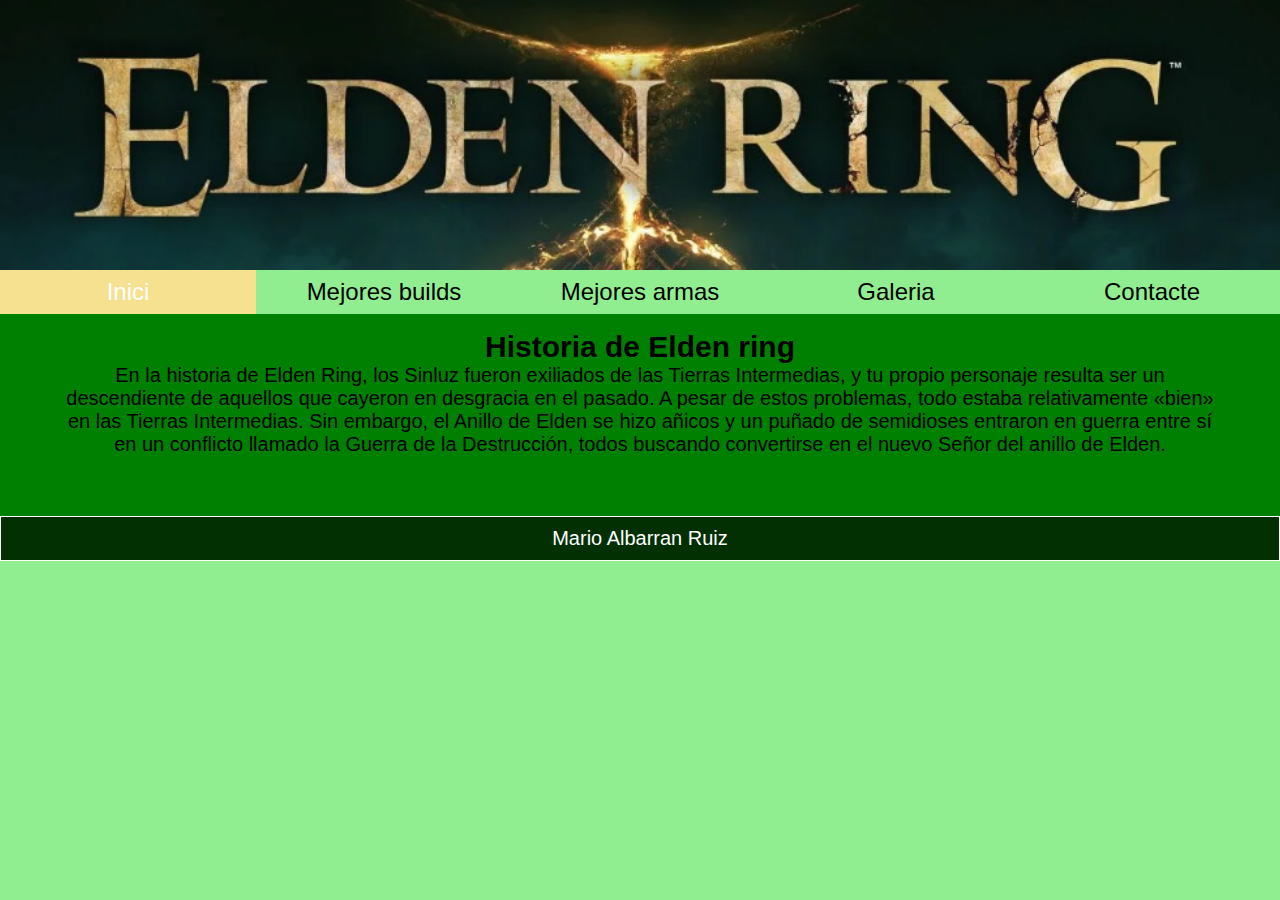
<file: index.html>
<!DOCTYPE html>
	<html lang="en">
	<link href="css/styles.css" type="text/css" rel="stylesheet">
	
	</head>
	<body>
	
	
	
	
	<header>
	
	</header>
	
	<section>
	  <nav>
	    <ul>
	      <li><a class="active" href="index.html">Inici</a></li>
	      <li><a href="mejores_builds.html">Mejores builds</a></li>
	      <li><a href="mejores_armas.html">Mejores armas</a></li>
	      <li><a href="galeria.html">Galeria</a></li>
	       <li><a href="contacte.html">Contacte</a></li>
	    </ul>
	  </nav>
	  
	  <article>
	    <h1> Historia de Elden ring</h1>
	    <p>En la historia de Elden Ring, los Sinluz fueron exiliados de las Tierras Intermedias, y tu propio personaje resulta ser un descendiente de aquellos que cayeron en desgracia en el pasado. A pesar de estos problemas, todo estaba relativamente «bien» en las Tierras Intermedias. Sin embargo, el Anillo de Elden se hizo añicos y un puñado de semidioses entraron en guerra entre sí en un conflicto llamado la Guerra de la Destrucción, todos buscando convertirse en el nuevo Señor del anillo de Elden.</p>
	  </article>
	</section>
	
	<footer>
	  <p>Mario Albarran Ruiz</p>
	</footer>
	
	</body>
	</html>
</file>
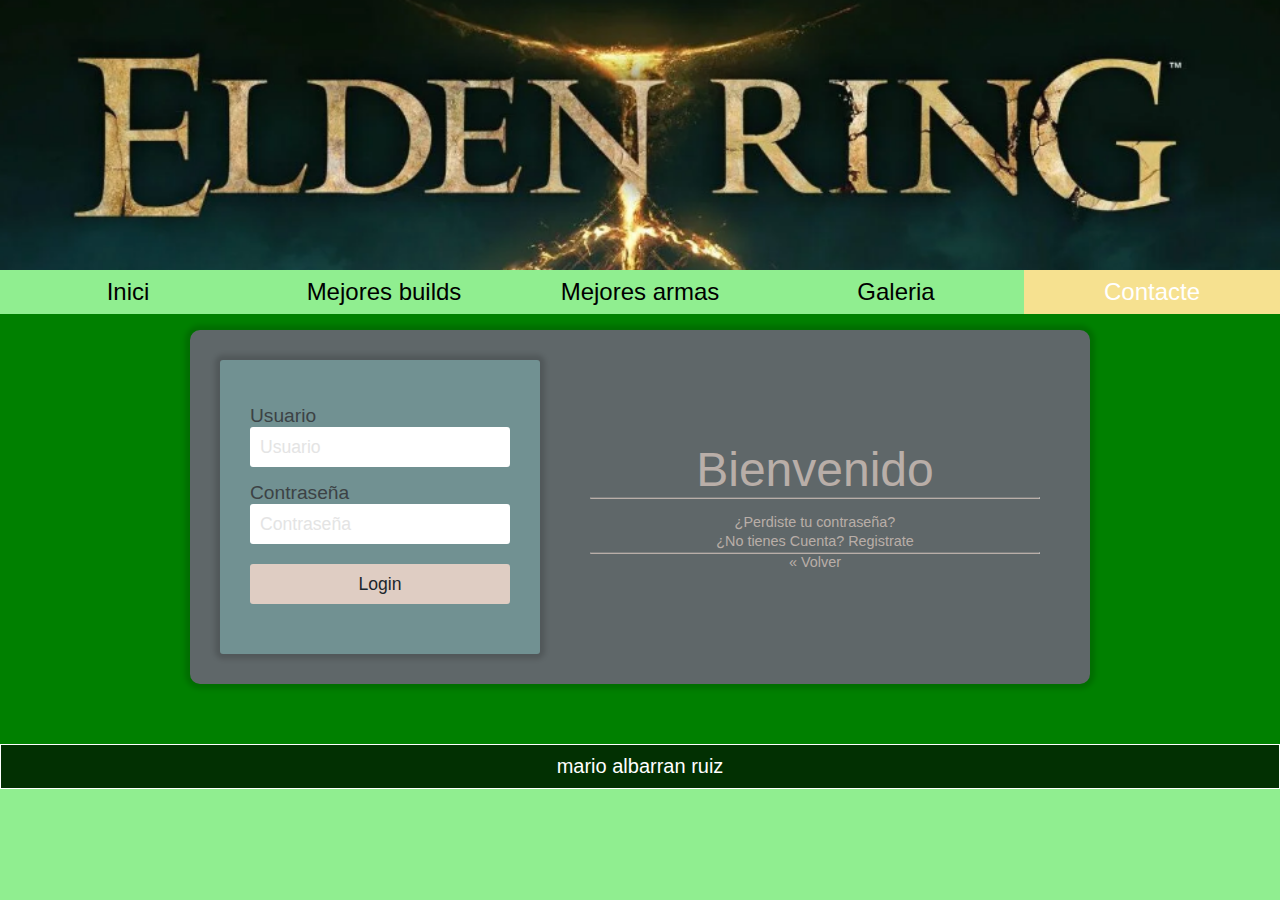
<file: contacte.html>
<!DOCTYPE html>
	<html lang="en">
	<link href="css/styles.css" type="text/css" rel="stylesheet">
	<link href="https://fonts.googleapis.com/css?family=Nunito&display=swap" rel="stylesheet"> 
        
        <!-- Link hacia el archivo de estilos css -->
        <link rel="stylesheet" href="css/login.css">
	<link href="login.html" type="text/css" rel="stylesheet">
	</head>
	<body>
	
	
	
	
	<header>
	
	</header>
	
	<section>
	  <nav>
	    <ul>
	      <li><a  href="index.html">Inici</a></li>
	      <li><a href="mejores_builds.html">Mejores builds</a></li>
	      <li><a href="mejores_armas.html">Mejores armas</a></li>
	      <li><a href="galeria.html">Galeria</a></li>
	       <li><a class="active" href="contacte.html">Contacte</a></li>
	    </ul>
	  </nav>
	  
	  <article>
	
    
        <div id="contenedor">
            
            <div id="contenedorcentrado">
                <div id="login">
                    <form id="loginform">
                        <label for="usuario">Usuario</label>
                        <input id="usuario" type="text" name="usuario" placeholder="Usuario" required>
                        
                        <label for="password">Contraseña</label>
                        <input id="password" type="password" placeholder="Contraseña" name="password" required>
                        
                        <button type="submit" title="Ingresar" name="Ingresar">Login</button>
                    </form>
                    
                </div>
                <div id="derecho">
                    <div class="titulo">
                        Bienvenido
                    </div>
                    <hr>
                    <div class="pie-form">
                        <a href="#">¿Perdiste tu contraseña?</a>
                        <a href="#">¿No tienes Cuenta? Registrate</a>
                        <hr>
                        <a href="#">« Volver</a>
                    </div>
                </div>
            </div>
        </div>
        
	  </article>
	</section>
	
	<footer>
	  <p>mario albarran ruiz</p>
	</footer>
	
	</body>
	</html>
</file>
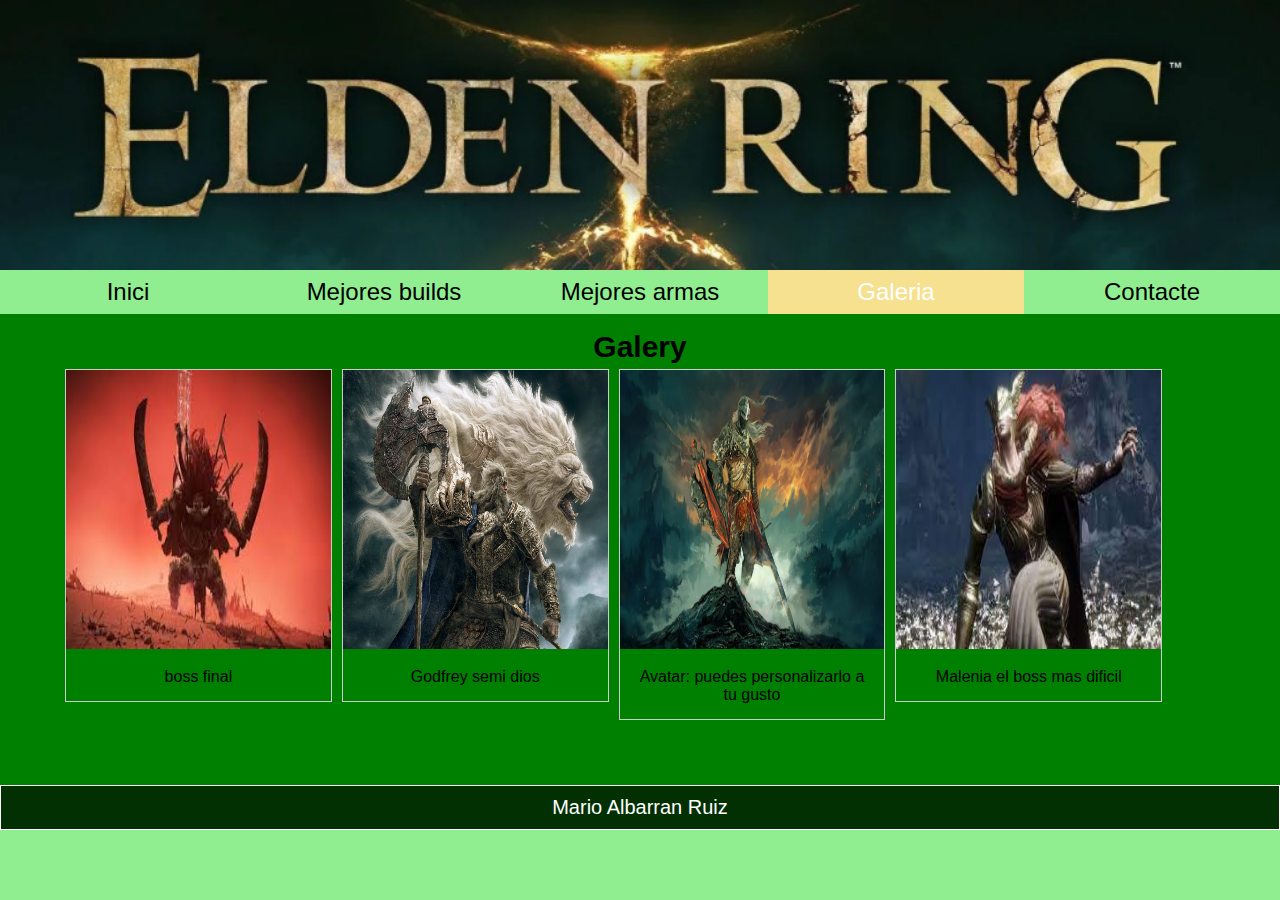
<file: galeria.html>
<!DOCTYPE html>
	<html lang="en">
	<link href="css/styles.css" type="text/css" rel="stylesheet">
	<link href="css/galeria.css" type="text/css" rel="stylesheet">
	</head>
	<body>
	
	
	
	
	<header>
	
	</header>
	
	<section>
	  <nav>
	    <ul>
	      <li><a  href="index.html">Inici</a></li>
	      <li><a href="mejores_builds.html">Mejores builds</a></li>
	      <li><a href="mejores_armas.html">Mejores armas</a></li>
	      <li><a class="active" href="galeria.html">Galeria</a></li>
	       <li><a href="contacte.html">Contacte</a></li>
	    </ul>
	  </nav>
	  
	  <article>
	    <h1> Galery</h1>
	    <div class="gallery">
  <a target="_blank" href="img/radahnn.jpeg">
   <img src="img/radahnn.jpeg" alt="">
  </a>
  <div class="desc">boss final</div>
</div>

<div class="gallery">
  <a target="_blank" href="img/godfrey.webp">
    <img src="img/godfrey.webp" alt="">
  </a>
  <div class="desc">Godfrey semi dios</div>
</div>
<div class="gallery">
  <a target="_blank" href="img/tio.webp"/>
	  <img src="img/tio.webp" alt="">
  </a>
  <div class="desc">Avatar: puedes personalizarlo a tu gusto</div>
</div>

<div class="gallery">
  <a target="_blank" href="img/malenia.jpeg">
  <img src="img/malenia.jpeg" alt="">
  </a>
  <div class="desc">Malenia el boss mas dificil</div>
</div>

</body>
</html>
	  </p>
	  </article>
	</section>
	
	<footer>
	  <p>Mario Albarran Ruiz</p>
	</footer>
	
	</body>
	</html>
</file>
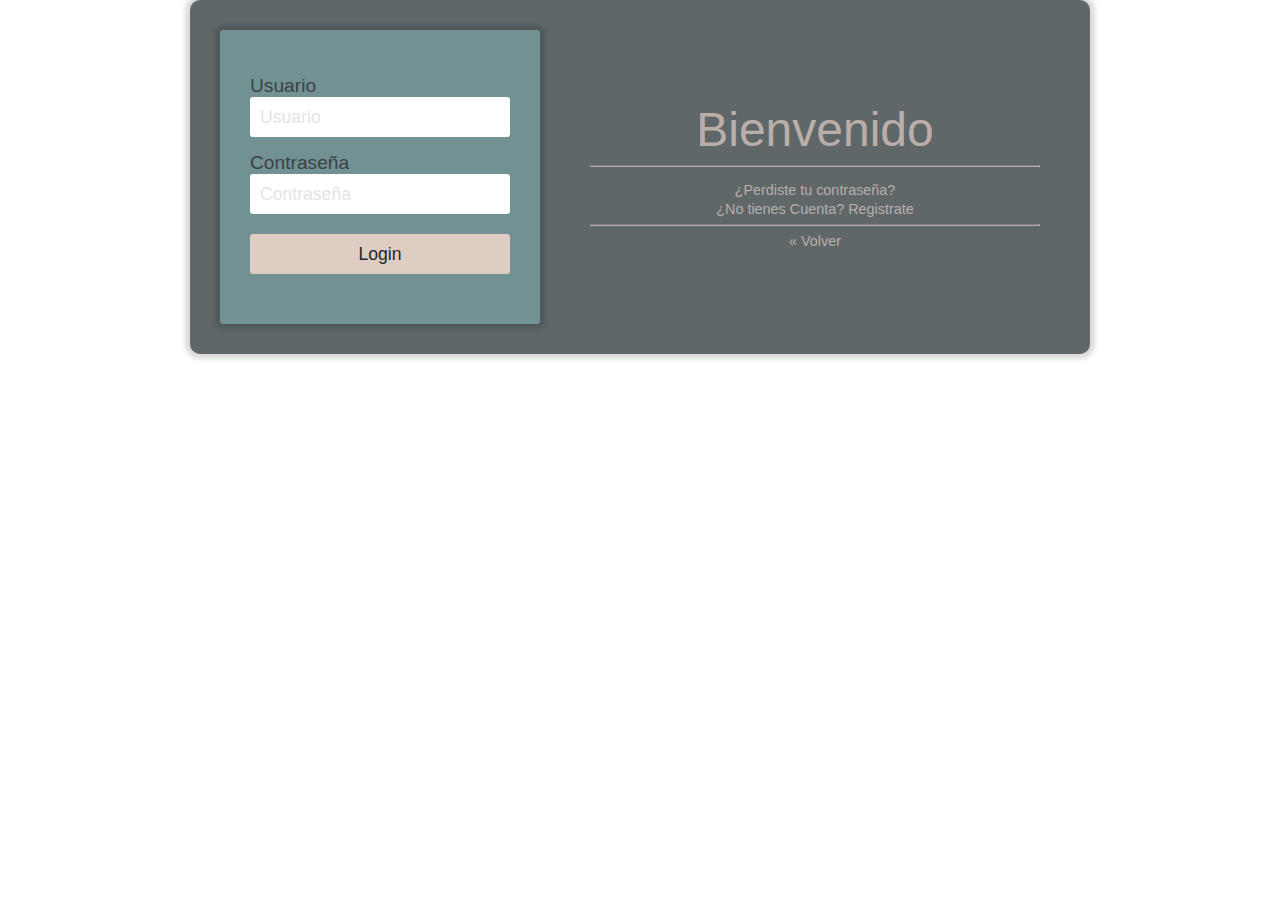
<file: login.html>
<!-- Define que el documento esta bajo el estandar de HTML 5 -->
<!doctype html>

<!-- Representa la raíz de un documento HTML o XHTML. Todos los demás elementos deben ser descendientes de este elemento. -->
<html lang="es">
    
    <head>
        
        <meta charset="utf-8">
        
        <title> Formulario de Acceso </title>    
        
        <meta name="viewport" content="width=device-width, initial-scale=1.0">
        
        <meta name="author" content="Videojuegos & Desarrollo">
        <meta name="description" content="Ejemplo de formulario de acceso basado en HTML5 y CSS">
        <meta name="keywords" content="login,formulariode acceso html">
        
        <link href="https://fonts.googleapis.com/css?family=Nunito&display=swap" rel="stylesheet"> 
        
        <!-- Link hacia el archivo de estilos css -->
        <link rel="stylesheet" href="css/login.css">
        
        <style type="text/css">
            
        </style>
        
        <script type="text/javascript">
        
        </script>
        
    </head>
    
    <body>
    
        <div id="contenedor">
            
            <div id="contenedorcentrado">
                <div id="login">
                    <form id="loginform">
                        <label for="usuario">Usuario</label>
                        <input id="usuario" type="text" name="usuario" placeholder="Usuario" required>
                        
                        <label for="password">Contraseña</label>
                        <input id="password" type="password" placeholder="Contraseña" name="password" required>
                        
                        <button type="submit" title="Ingresar" name="Ingresar">Login</button>
                    </form>
                    
                </div>
                <div id="derecho">
                    <div class="titulo">
                        Bienvenido
                    </div>
                    <hr>
                    <div class="pie-form">
                        <a href="#">¿Perdiste tu contraseña?</a>
                        <a href="#">¿No tienes Cuenta? Registrate</a>
                        <hr>
                        <a href="#">« Volver</a>
                    </div>
                </div>
            </div>
        </div>
        
    </body>
</html>
</file>
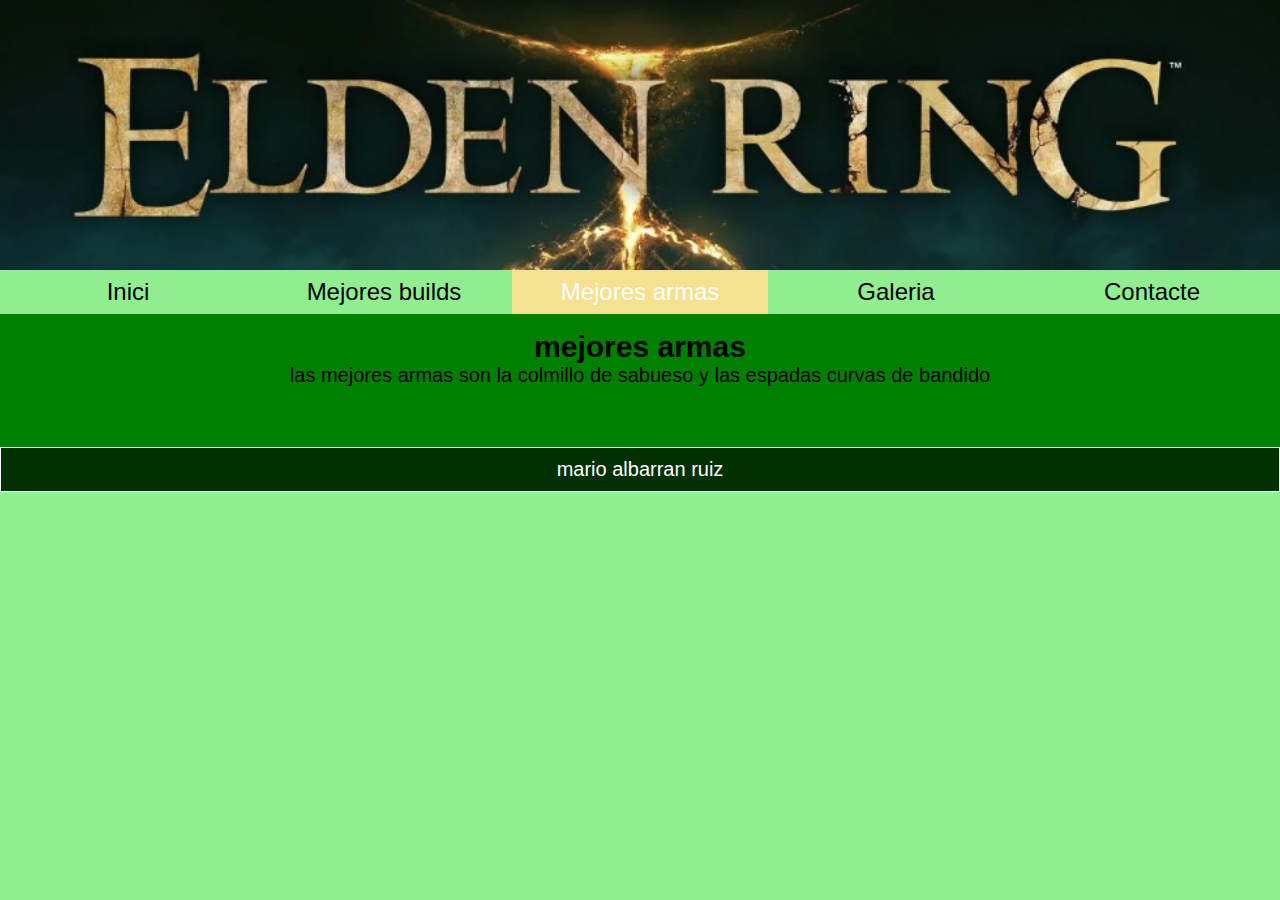
<file: mejores_armas.html>
<!DOCTYPE html>
	<html lang="en">
	<link href="css/styles.css" type="text/css" rel="stylesheet">
	</head>
	<body>
	
	
	
	
	<header>
	
	</header>
	
	<section>
	  <nav>
	    <ul>
	      <li><a  href="index.html">Inici</a></li>
	      <li><a href="mejores_builds.html">Mejores builds</a></li>
	      <li><a class="active" href="mejores armas.html">Mejores armas</a></li>
	      <li><a href="galeria.html">Galeria</a></li>
	       <li><a href="contacte.html">Contacte</a></li>
	    </ul>
	  </nav>
	  
	  <article>
	    <h1> mejores armas</h1>
	    <p>las mejores armas son la colmillo de sabueso y las espadas curvas de bandido</p>
	  </article>
	</section>
	
	<footer>
	  <p>mario albarran ruiz</p>
	</footer>
	
	</body>
	</html>
</file>
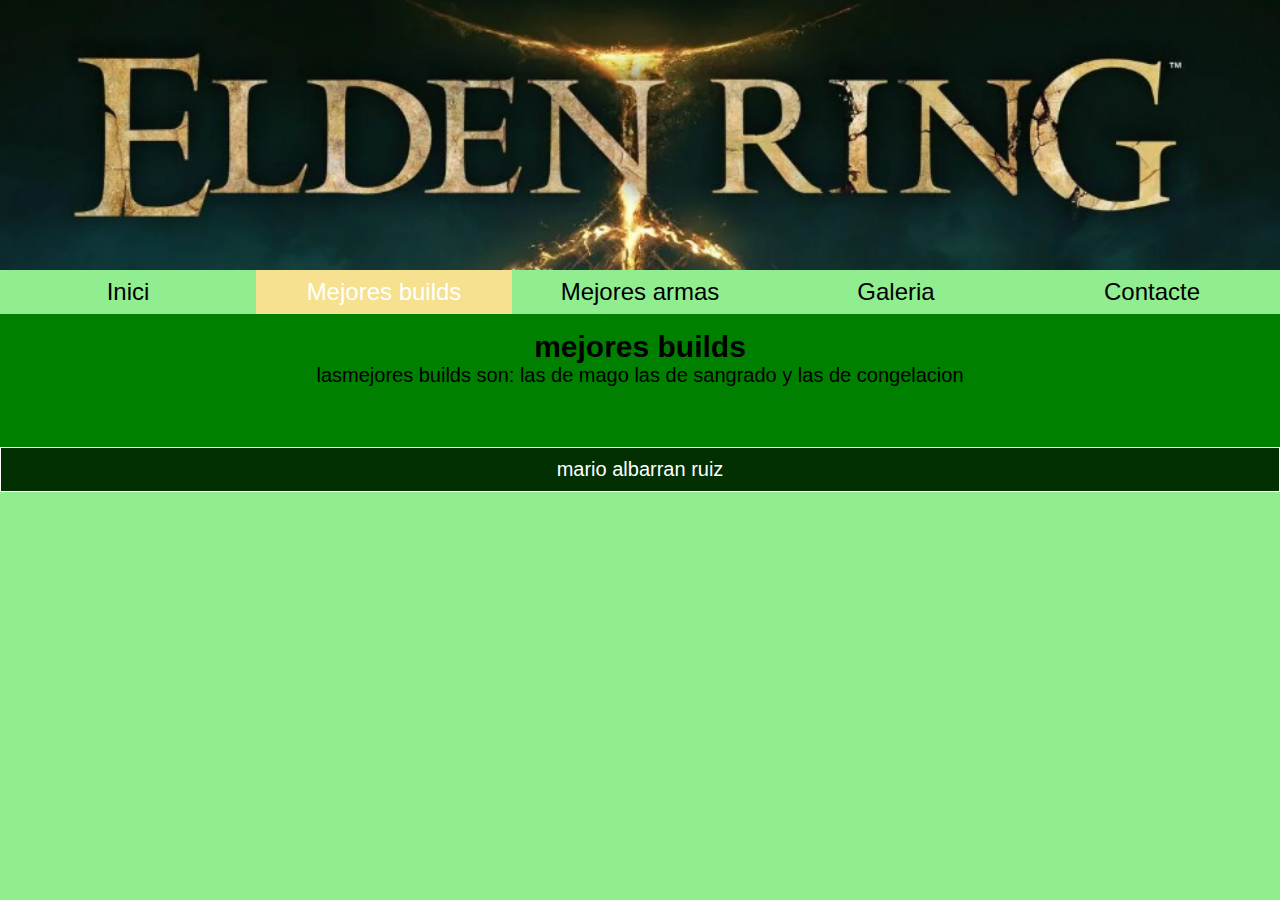
<file: mejores_builds.html>
<!DOCTYPE html>
	<html lang="en">
	<link href="css/styles.css" type="text/css" rel="stylesheet">
	</head>
	<body>
	
	
	
	
	<header>
	
	</header>
	
	<section>
	  <nav>
	    <ul>
	      <li><a  href="index.html">Inici</a></li>
	      <li><a class="active" href="mejores_builds.html">Mejores builds</a></li>
	      <li><a href="mejores_armas.html">Mejores armas</a></li>
	      <li><a href="galeria.html">Galeria</a></li>
	       <li><a href="contacte.html">Contacte</a></li>
	    </ul>
	  </nav>
	  
	  <article>
	    <h1> mejores builds</h1>
	    <p>lasmejores builds son: las de mago las de sangrado y las de congelacion</p>
	  </article>
	</section>
	
	<footer>
	  <p>mario albarran ruiz</p>
	</footer>
	
	</body>
	</html>
</file>
<file: css/styles.css>
* {
  box-sizing: border-box;
  margin:0;
  
 
} 

body {
  font-family: Arial, Helvetica, sans-serif;
  background-color: lightgreen;
}

/* Style the header */
header {
  background-color: brown;
  padding: 30px;
  text-align: center;
  font-size: 35px;
  color: white;

background-image: url(elden_ring.png);
background-size: cover;
background-position: center;
height: 30vh;




}

/* Create two columns/boxes that floats next to each other */
nav {
 /* float: left; */
 /* width: 30%; */
  background: lightgreen;
}

/* Style the list inside the menu */


nav ul {
  list-style-type: none;
  margin: 0;
  padding: 0;
  width: 100%;
  background-color: lightgreen;
  border: 1px #000;
  position: absolute;
  display: flex;
  
  overflow: auto;
}

nav ul li a {
  display: block;
  color: #000;
  padding: 8px 16px;
  text-decoration: none;
  font-size: 1.5em;
}

nav ul li{
text-align: center;
border: 1px #000;
width: 20%;
}

li a.active {
  background-color: #f6e190 ;
  color: white;
}

li a:hover:not(.active) {
  background-color: #555;
  color: white;
}








article {
 /* float: left; */
  padding: 60px;
  width: 100%;
  background-color: green;
  display: table;
 
  
}

/* Clear floats after the columns */
section::after {
  content: "";
  display: table;
  clear: both;
  background-color: lightslategrey;
}

/* Style the footer */
footer {
  background-color: rgb(2, 48, 2) ;
  padding: 10px;
  text-align: center;
  color: white;
  border: 1px solid white;

}


h1{
font-size: 30px;
text-align: center;
}
p{
text-align: center;
font-size: 20px;
}

/* Responsive layout - makes the two columns/boxes stack on top of each other instead of next to each other, on small screens */
@media (max-width: 600px) {
  nav, article {
    width: 100%;
    height: auto;
  }
}
</file>
<file: css/login.css>
/* efectos por defecto */
body {
    font-family: 'Overpass', sans-serif;
    font-weight: normal;
    font-size: 100%;
    color: #1b262c;
    
    margin: 0;
    
}

/* efectos para el contenedor de pantalla completa */
#contenedor {
    display: flex;
    align-items: center;
    justify-content: center;
    
    margin: 0;
    padding: 0;
    min-width: 1vw;
    min-height: 1vh;
    width: 100%;
    height: 100%;
    
    
}

/* contenedor del login a la izquierda */
#contenedorcentrado {
    display: flex;
    align-items: center;
    justify-content: center;
    flex-direction:row;
    
    min-width: 380px;
    max-width: 900px;
    width: 90%;
    
    background-color: #5f6769;
    
    /*opacity: 0.50;
    filter: alpha(opacity=50);*/
    
    border-radius: 10px 10px 10px 10px;
    -moz-border-radius: 10px 10px 10px 10px;
    -webkit-border-radius: 10px 10px 10px 10px;
    
    -webkit-box-shadow: 0px 0px 5px 5px rgba(0,0,0,0.15);
    -moz-box-shadow: 0px 0px 5px 5px rgba(0,0,0,0.15);
    box-shadow: 0px 0px 5px 5px rgba(0,0,0,0.15);
    
    padding: 30px;
    box-sizing: border-box;
}

/* formulario de login */
/* formulario de login */
#login {
    width: 100%;
    max-width: 320px;
    min-width: 320px;
    padding: 30px 30px 50px 30px;
    background-color: #719192;
    
    -webkit-box-shadow: 0px 0px 5px 5px rgba(0,0,0,0.15);
    -moz-box-shadow: 0px 0px 5px 5px rgba(0,0,0,0.15);
    box-shadow: 0px 0px 5px 5px rgba(0,0,0,0.15);
    
    border-radius: 3px 3px 3px 3px;
    -moz-border-radius: 3px 3px 3px 3px;
    -webkit-border-radius: 3px 3px 3px 3px;
    
    box-sizing: border-box;
    
    opacity: 1;
    filter: alpha(opacity=1);
}

#login label {
    display: block;
    font-family: 'Overpass', sans-serif;
    font-size: 120%;
    color:#3c4245;
    
    margin-top: 15px;
}

#login input {
    font-family: 'Overpass', sans-serif;
    font-size: 110%;
    color: #1b262c;
    
    display: block;
    width: 100%;
    height: 40px;
    
    margin-bottom: 10px;
    padding: 5px 5px 5px 10px;
    
    box-sizing: border-box;
    
    border: none;
    border-radius: 3px 3px 3px 3px;
    -moz-border-radius: 3px 3px 3px 3px;
    -webkit-border-radius: 3px 3px 3px 3px;
}

#login input::placeholder {
    font-family: 'Overpass', sans-serif;
    color: #E4E4E4;
}

#login button {
    font-family: 'Overpass', sans-serif;
    font-size: 110%;
    color:#1b262c;
    width: 100%;
    height: 40px;
    border: none;
    
    border-radius: 3px 3px 3px 3px;
    -moz-border-radius: 3px 3px 3px 3px;
    -webkit-border-radius: 3px 3px 3px 3px;
    
    background-color: #dfcdc3;
    
    margin-top: 10px;
}

#login button:hover {
    background-color: #3c4245;
    color:#dfcdc3;
}
/* formulario de login */
/* formulario de login */

/* seccion de la derecha */
/* seccion de la derecha */
/* por defecto */
#derecho {
    /*display: flex;
    align-items:center;
    justify-content:center;*/
    
    text-align: center;
    width: 100%;
    
    opacity: 0.70;
    filter: alpha(opacity=70);
    
    padding:20px 20px 20px 50px;
    box-sizing: border-box;
}

.titulo {
    font-size: 300%;
    color:#dfcdc3;
}

.logo-empresa img {
    width: 60%;
}

hr {
    border-top: 1px solid #8c8b8b;
	border-bottom: 1px solid #dfcdc3;
    
}
.pie-form {
    font-size: 90%;
    text-align: center;    
    margin-top: 15px;
}

.pie-form a {
    display: block;
    text-decoration: none;
    color: #dfcdc3;
    margin-bottom: 3px;
}

.pie-form a:hover {
    color: #719192;
}
/* seccion de la derecha */
/* seccion de la derecha */

/* ajustar a pantallas con ancho menor o igual a 775px; */
/* ajustar a pantallas con ancho menor o igual a 775px; */
@media all and (max-width: 775px)
{
    #contenedorcentrado {
        flex-direction:column-reverse;

        min-width: 380px;
        max-width: 900px;
        width: 90%;

        background-color: #5f6769;

        /*opacity: 0.50;
        filter: alpha(opacity=50);*/

        border-radius: 10px 10px 10px 10px;
        -moz-border-radius: 10px 10px 10px 10px;
        -webkit-border-radius: 10px 10px 10px 10px;

        -webkit-box-shadow: 0px 0px 5px 5px rgba(0,0,0,0.15);
        -moz-box-shadow: 0px 0px 5px 5px rgba(0,0,0,0.15);
        box-shadow: 0px 0px 5px 5px rgba(0,0,0,0.15);

        padding: 30px;
        box-sizing: border-box;
    }
    
    #login {
        margin: 0 auto;
    }
    
    #derecho {
        padding:20px 20px 20px 20px;
    }
    
    #login label {
        text-align: left;
    }
}
/* ajustar a pantallas con ancho menor o igual a 775px; */
/* ajustar a pantallas con ancho menor o igual a 775px; */
</file>
<file: css/galeria.css>
div.gallery {
  margin: 5px;
  border: 1px solid #ccc;
  float: left;
  width: 23%;
}

div.gallery:hover {
  border: 1px solid #777;
}

div.gallery img {
  width: 100%;
  height: 31vh;
}

div.desc {
  padding: 15px;
  text-align: center;
}
</file>
